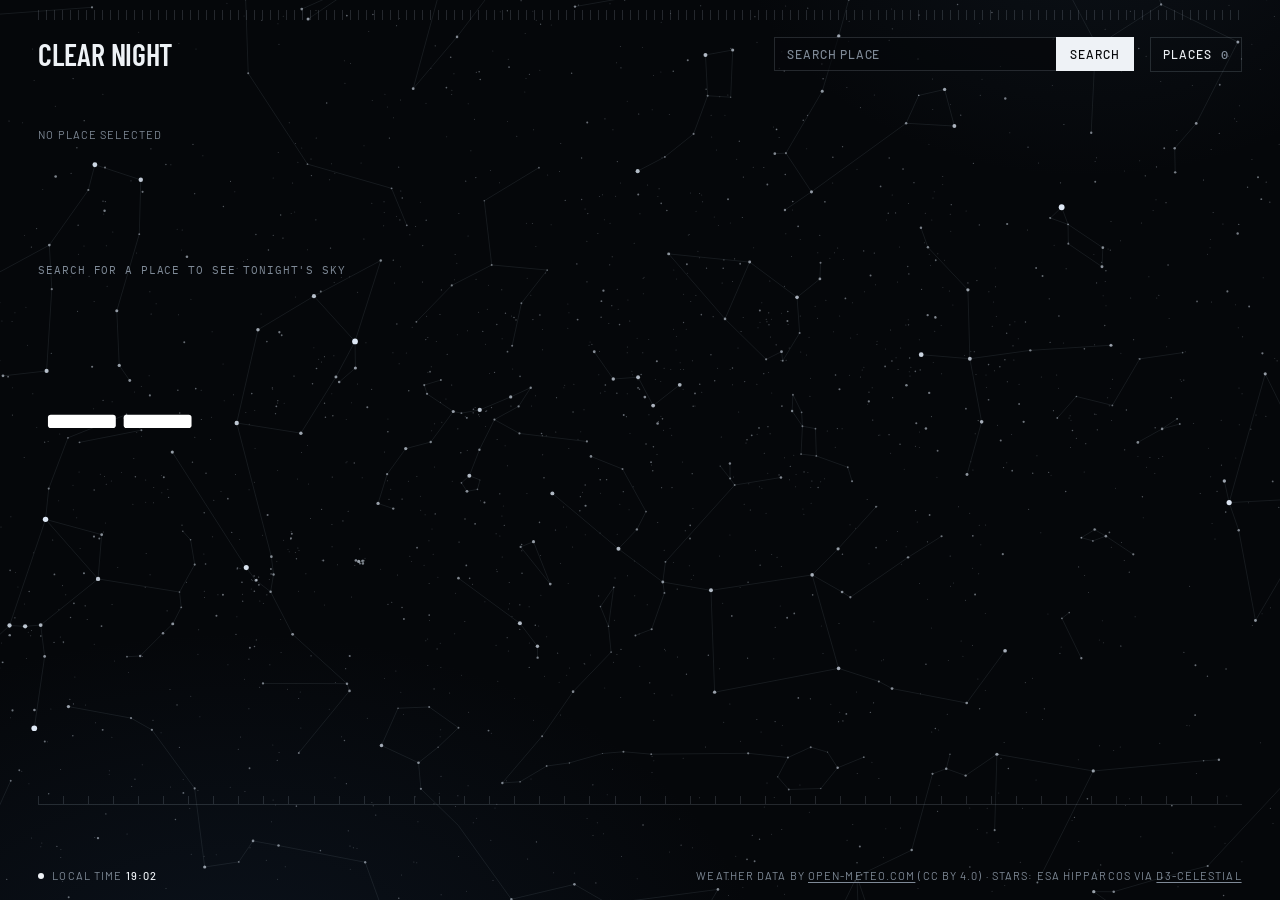
<file: index.html>
<!DOCTYPE html>
<html lang="en">
<head>
  <meta charset="utf-8">
  <meta name="viewport" content="width=device-width, initial-scale=1">
  <title>Clear Night | Stargazing forecast</title>
  <meta name="description" content="How good will tonight be for stargazing? A forecast of observing conditions for any place.">
  <link rel="stylesheet" href="css/style.css">
</head>
<body>
  <canvas id="sky" aria-hidden="true"></canvas>
  <div class="ruler" aria-hidden="true"></div>

  <header class="top">
    <a class="logo" href="./">Clear&nbsp;Night</a>
    <form class="search" id="search-form" role="search">
      <label class="visually-hidden" for="search-input">Search place</label>
      <input id="search-input" name="q" type="search" placeholder="Search place" autocomplete="off" required>
      <button type="submit">Search</button>
      <ul class="search__results" id="search-results" hidden></ul>
    </form>
    <div class="places">
      <button class="places__toggle" id="places-toggle" type="button" aria-expanded="false" aria-controls="places-panel">
        Places <span id="places-count">0</span>
      </button>
      <div class="places__panel" id="places-panel" hidden>
        <p class="places__empty" id="places-empty">No saved places yet. Find a place and press “Save place”.</p>
        <ul class="places__list" id="places-list"></ul>
      </div>
    </div>
  </header>

  <div class="corners">
    <span><span id="place-name">No place selected</span> <button class="save" id="save-place" type="button" hidden>Save place</button></span>
    <span id="place-coords"></span>
  </div>

  <noscript>
    <p class="noscript">Clear Night needs JavaScript to download the forecast and draw the sky. Please turn JavaScript on.</p>
  </noscript>

  <main class="stage">
    <h1 class="visually-hidden">Clear Night: stargazing forecast</h1>
    <section class="score" aria-live="polite" aria-labelledby="score-heading">
      <h2 class="visually-hidden" id="score-heading">Observing score</h2>
      <p class="label" id="status">Search for a place to see tonight's sky</p>
      <p class="score__num" id="score">--</p>
      <p class="score__verdict" id="verdict"></p>
    </section>

    <ol class="nights" id="nights" aria-label="Next seven nights"></ol>
  </main>

  <section class="instrument" aria-label="Hour by hour">
    <div class="timeline" id="timeline"></div>
    <dl class="readout" id="readout"></dl>
  </section>

  <footer class="bottom">
    <span class="live">Local time <b id="clock">--:--</b></span>
    <span>Weather data by <a href="https://open-meteo.com/">Open-Meteo.com</a> (CC BY 4.0) · Stars: ESA Hipparcos via <a href="https://github.com/ofrohn/d3-celestial">d3-celestial</a></span>
  </footer>

  <script src="js/api.js"></script>
  <script src="js/astro.js"></script>
  <script src="js/score.js"></script>
  <script src="js/places.js"></script>
  <script src="js/sky.js"></script>
  <script src="js/app.js"></script>
</body>
</html>
</file>
<file: css/style.css>
/* ==========================================================================
   Clear Night: styles
   Fonts: Barlow Condensed, Barlow, IBM Plex Mono (SIL Open Font License)
   ========================================================================== */

@font-face { font-family: "Barlow Condensed"; font-weight: 300; font-display: swap; src: url("../fonts/barlow-condensed-latin-300-normal.woff2") format("woff2"); unicode-range: U+0000-00FF, U+0131, U+0152-0153, U+02BB-02BC, U+02C6, U+02DA, U+02DC, U+0304, U+0308, U+0329, U+2000-206F, U+20AC, U+2122, U+2191, U+2193, U+2212, U+2215, U+FEFF, U+FFFD; }
@font-face { font-family: "Barlow Condensed"; font-weight: 300; font-display: swap; src: url("../fonts/barlow-condensed-latin-ext-300-normal.woff2") format("woff2"); unicode-range: U+0100-02BA, U+02BD-02C5, U+02C7-02CC, U+02CE-02D7, U+02DD-02FF, U+0304, U+0308, U+0329, U+1D00-1DBF, U+1E00-1E9F, U+1EF2-1EFF, U+2020, U+20A0-20AB, U+20AD-20C0, U+2113, U+2C60-2C7F, U+A720-A7FF; }
@font-face { font-family: "Barlow Condensed"; font-weight: 500; font-display: swap; src: url("../fonts/barlow-condensed-latin-500-normal.woff2") format("woff2"); unicode-range: U+0000-00FF, U+0131, U+0152-0153, U+02BB-02BC, U+02C6, U+02DA, U+02DC, U+0304, U+0308, U+0329, U+2000-206F, U+20AC, U+2122, U+2191, U+2193, U+2212, U+2215, U+FEFF, U+FFFD; }
@font-face { font-family: "Barlow Condensed"; font-weight: 500; font-display: swap; src: url("../fonts/barlow-condensed-latin-ext-500-normal.woff2") format("woff2"); unicode-range: U+0100-02BA, U+02BD-02C5, U+02C7-02CC, U+02CE-02D7, U+02DD-02FF, U+0304, U+0308, U+0329, U+1D00-1DBF, U+1E00-1E9F, U+1EF2-1EFF, U+2020, U+20A0-20AB, U+20AD-20C0, U+2113, U+2C60-2C7F, U+A720-A7FF; }
@font-face { font-family: "Barlow Condensed"; font-weight: 600; font-display: swap; src: url("../fonts/barlow-condensed-latin-600-normal.woff2") format("woff2"); unicode-range: U+0000-00FF, U+0131, U+0152-0153, U+02BB-02BC, U+02C6, U+02DA, U+02DC, U+0304, U+0308, U+0329, U+2000-206F, U+20AC, U+2122, U+2191, U+2193, U+2212, U+2215, U+FEFF, U+FFFD; }
@font-face { font-family: "Barlow Condensed"; font-weight: 600; font-display: swap; src: url("../fonts/barlow-condensed-latin-ext-600-normal.woff2") format("woff2"); unicode-range: U+0100-02BA, U+02BD-02C5, U+02C7-02CC, U+02CE-02D7, U+02DD-02FF, U+0304, U+0308, U+0329, U+1D00-1DBF, U+1E00-1E9F, U+1EF2-1EFF, U+2020, U+20A0-20AB, U+20AD-20C0, U+2113, U+2C60-2C7F, U+A720-A7FF; }
@font-face { font-family: "Barlow"; font-weight: 400; font-display: swap; src: url("../fonts/barlow-latin-400-normal.woff2") format("woff2"); unicode-range: U+0000-00FF, U+0131, U+0152-0153, U+02BB-02BC, U+02C6, U+02DA, U+02DC, U+0304, U+0308, U+0329, U+2000-206F, U+20AC, U+2122, U+2191, U+2193, U+2212, U+2215, U+FEFF, U+FFFD; }
@font-face { font-family: "Barlow"; font-weight: 400; font-display: swap; src: url("../fonts/barlow-latin-ext-400-normal.woff2") format("woff2"); unicode-range: U+0100-02BA, U+02BD-02C5, U+02C7-02CC, U+02CE-02D7, U+02DD-02FF, U+0304, U+0308, U+0329, U+1D00-1DBF, U+1E00-1E9F, U+1EF2-1EFF, U+2020, U+20A0-20AB, U+20AD-20C0, U+2113, U+2C60-2C7F, U+A720-A7FF; }
@font-face { font-family: "Barlow"; font-weight: 500; font-display: swap; src: url("../fonts/barlow-latin-500-normal.woff2") format("woff2"); unicode-range: U+0000-00FF, U+0131, U+0152-0153, U+02BB-02BC, U+02C6, U+02DA, U+02DC, U+0304, U+0308, U+0329, U+2000-206F, U+20AC, U+2122, U+2191, U+2193, U+2212, U+2215, U+FEFF, U+FFFD; }
@font-face { font-family: "Barlow"; font-weight: 500; font-display: swap; src: url("../fonts/barlow-latin-ext-500-normal.woff2") format("woff2"); unicode-range: U+0100-02BA, U+02BD-02C5, U+02C7-02CC, U+02CE-02D7, U+02DD-02FF, U+0304, U+0308, U+0329, U+1D00-1DBF, U+1E00-1E9F, U+1EF2-1EFF, U+2020, U+20A0-20AB, U+20AD-20C0, U+2113, U+2C60-2C7F, U+A720-A7FF; }
@font-face { font-family: "IBM Plex Mono"; font-weight: 400; font-display: swap; src: url("../fonts/ibm-plex-mono-latin-400-normal.woff2") format("woff2"); unicode-range: U+0000-00FF, U+0131, U+0152-0153, U+02BB-02BC, U+02C6, U+02DA, U+02DC, U+0304, U+0308, U+0329, U+2000-206F, U+20AC, U+2122, U+2191, U+2193, U+2212, U+2215, U+FEFF, U+FFFD; }
@font-face { font-family: "IBM Plex Mono"; font-weight: 400; font-display: swap; src: url("../fonts/ibm-plex-mono-latin-ext-400-normal.woff2") format("woff2"); unicode-range: U+0100-02BA, U+02BD-02C5, U+02C7-02CC, U+02CE-02D7, U+02DD-02FF, U+0304, U+0308, U+0329, U+1D00-1DBF, U+1E00-1E9F, U+1EF2-1EFF, U+2020, U+20A0-20AB, U+20AD-20C0, U+2113, U+2C60-2C7F, U+A720-A7FF; }
@font-face { font-family: "IBM Plex Mono"; font-weight: 500; font-display: swap; src: url("../fonts/ibm-plex-mono-latin-500-normal.woff2") format("woff2"); unicode-range: U+0000-00FF, U+0131, U+0152-0153, U+02BB-02BC, U+02C6, U+02DA, U+02DC, U+0304, U+0308, U+0329, U+2000-206F, U+20AC, U+2122, U+2191, U+2193, U+2212, U+2215, U+FEFF, U+FFFD; }
@font-face { font-family: "IBM Plex Mono"; font-weight: 500; font-display: swap; src: url("../fonts/ibm-plex-mono-latin-ext-500-normal.woff2") format("woff2"); unicode-range: U+0100-02BA, U+02BD-02C5, U+02C7-02CC, U+02CE-02D7, U+02DD-02FF, U+0304, U+0308, U+0329, U+1D00-1DBF, U+1E00-1E9F, U+1EF2-1EFF, U+2020, U+20A0-20AB, U+20AD-20C0, U+2113, U+2C60-2C7F, U+A720-A7FF; }

:root {
  --bg: #05070a;
  --ink: #eef2f6;
  --dim: #7f8a97;         /* grey with a slight cold blue tint */
  --line: rgba(200, 214, 230, 0.16);
  --good: #ffffff;        /* best values: pure white, the rest is dimmed */
  --gutter: clamp(16px, 3vw, 40px);
  --display: "Barlow Condensed", "Arial Narrow", sans-serif;
  --ui: "Barlow", "Helvetica Neue", Arial, sans-serif;
  --mono: "IBM Plex Mono", ui-monospace, monospace;
}

* { box-sizing: border-box; }
html, body { height: 100%; }
body {
  margin: 0;
  display: grid;
  grid-template-rows: auto auto auto 1fr auto auto;
  min-height: 100vh;
  background:
    radial-gradient(60vw 40vw at 18% 110%, rgba(40, 70, 110, 0.18), transparent 70%),
    radial-gradient(40vw 30vw at 85% -10%, rgba(60, 90, 120, 0.12), transparent 70%),
    var(--bg);
  color: var(--ink);
  font-family: var(--ui);
  font-size: 14px;
  -webkit-font-smoothing: antialiased;
}
a { color: inherit; text-decoration: none; }

/* layers: sky at the back, content above it, header (with search results) on top */
body > * { position: relative; z-index: 1; }
#sky { position: fixed; inset: 0; width: 100%; height: 100%; z-index: 0; }
body > .top { z-index: 10; }
body > .corners { z-index: 3; } /* the big score overlaps this row, keep the Save button clickable */

/* tick ruler along the top, like on Eclipse Space */
.ruler {
  height: 10px;
  margin: 10px var(--gutter) 0;
  background: repeating-linear-gradient(90deg, var(--line) 0 1px, transparent 1px 8px);
}

.top {
  display: flex;
  align-items: center;
  justify-content: space-between;
  padding: 16px var(--gutter);
}
.logo {
  font-family: var(--display);
  font-weight: 600;
  font-size: 30px;
  letter-spacing: -0.01em;
  text-transform: uppercase;
}
.top nav { display: flex; align-items: center; gap: 28px; font-size: 12px; letter-spacing: 0.08em; text-transform: uppercase; }
.top nav a[aria-current] { box-shadow: inset 0 -1px var(--ink); }
.btn { padding: 8px 14px; background: var(--ink); color: var(--bg); }

.corners, .bottom {
  display: flex;
  justify-content: space-between;
  padding: 0 var(--gutter);
  font-size: 11px;
  letter-spacing: 0.1em;
  text-transform: uppercase;
  color: var(--dim);
}
.corners { padding-top: 40px; }

.stage {
  display: grid;
  grid-template-columns: 1fr auto;
  align-items: center;
  padding: 0 var(--gutter);
}
.label { margin: 0 0 8px; font-family: var(--mono); font-size: 11px; letter-spacing: 0.08em; text-transform: uppercase; color: var(--dim); }
.score__num {
  margin: 0;
  font-family: var(--display);
  font-weight: 300;
  font-size: clamp(120px, 22vw, 300px);
  line-height: 0.8;
  letter-spacing: -0.04em;
  color: var(--good);
}
.score__verdict {
  margin: 20px 0 0;
  font-family: var(--display);
  font-weight: 500;
  font-size: 28px;
  text-transform: uppercase;
}
.score__verdict span { display: block; margin-top: 4px; font-family: var(--mono); font-size: 12px; font-weight: 400; letter-spacing: 0.06em; color: var(--dim); }

/* seven nights as a vertical axis with dots (Brandon C. Johnson) */
.nights {
  position: relative;
  margin: 0;
  padding: 0 0 0 28px;
  list-style: none;
  font-family: var(--mono);
  font-size: 11px;
  letter-spacing: 0.08em;
  text-transform: uppercase;
  color: var(--dim);
}
.nights::before { content: ""; position: absolute; left: 5px; top: 6px; bottom: 6px; width: 1px; background: var(--line); }
.nights li { position: relative; }
.nights button {
  display: flex;
  align-items: baseline;
  gap: 10px;
  width: 100%;
  padding: 9px 0;
  border: 0;
  background: none;
  color: inherit;
  font: inherit;
  letter-spacing: inherit;
  text-transform: inherit;
  cursor: pointer;
}
.nights button:hover, .nights button:focus-visible { color: var(--ink); outline: none; }
.nights__score { margin-left: auto; padding-left: 16px; font-weight: 400; }
.nights li::before { content: ""; position: absolute; left: -27px; top: 50%; width: 9px; height: 9px; margin-top: -5px; border-radius: 50%; background: var(--dim); opacity: 0.5; }
.nights li.is-active { color: var(--ink); }
.nights li.is-active::before { background: var(--bg); border: 1px solid var(--ink); opacity: 1; width: 13px; height: 13px; left: -29px; margin-top: -7px; }


/* the night as an instrument: one bar per hour */
.instrument { padding: 32px var(--gutter) 20px; }
.timeline {
  display: grid;
  grid-auto-flow: column;
  grid-auto-columns: 1fr;
  align-items: end;
  gap: 6px;
  height: 120px;
  border-bottom: 1px solid var(--line);
}
.timeline { background: repeating-linear-gradient(90deg, var(--line) 0 1px, transparent 1px calc(100% / 48)) bottom / 100% 8px no-repeat; }
.hour {
  position: relative;
  display: flex;
  flex-direction: column;
  justify-content: flex-end;
  align-items: flex-start;
  height: 100%;
  padding: 0;
  border: 0;
  background: none;
  color: inherit;
  font: inherit;
  cursor: pointer;
}
.hour:focus-visible { outline: 1px solid var(--ink); outline-offset: 4px; }
.hour:hover .hour__bar { opacity: 0.8; }
.hour.is-selected .hour__t { color: var(--ink); }
.hour.is-selected .hour__t::before { content: ""; position: absolute; top: -9px; left: 0; width: 3px; height: 3px; background: var(--ink); }
.hour__bar { display: block; width: 3px; background: var(--ink); opacity: 0.45; min-height: 2px; }
.hour__val { font-family: var(--mono); font-size: 10px; color: var(--dim); margin-bottom: 6px; }
.hour.is-best .hour__val { color: var(--good); }
.hour.is-best .hour__bar { background: var(--good); opacity: 1; }
.hour.is-twilight .hour__bar { opacity: 0.18; }
.hour__t { position: absolute; top: calc(100% + 6px); left: 0; font-family: var(--mono); font-size: 10px; color: var(--dim); }

.readout {
  display: grid;
  grid-template-columns: repeat(auto-fit, minmax(130px, 1fr));
  gap: 12px;
  margin: 36px 0 0;
  font-family: var(--mono);
}
.readout div { border-top: 1px solid var(--line); padding-top: 8px; }
.readout dt { font-size: 10px; letter-spacing: 0.08em; text-transform: uppercase; color: var(--dim); }
.readout dd { margin: 4px 0 0; font-size: 15px; }

.bottom { padding-top: 8px; padding-bottom: 18px; }
.live b { color: var(--ink); font-weight: 500; }
.live::before { content: ""; display: inline-block; width: 6px; height: 6px; margin-right: 8px; border-radius: 50%; background: var(--ink); vertical-align: 1px; }


/* --- search --- */
.search { position: relative; display: flex; width: min(360px, 100%); }
.search input {
  flex: 1;
  min-width: 0;
  padding: 9px 12px;
  border: 1px solid var(--line);
  border-right: 0;
  background: rgba(5, 7, 10, 0.6);
  color: var(--ink);
  font: 500 12px var(--ui);
  letter-spacing: 0.08em;
  text-transform: uppercase;
}
.search input::placeholder { color: var(--dim); }
.search input:focus { outline: none; border-color: var(--ink); }
.search button[type="submit"] {
  padding: 9px 14px;
  border: 0;
  background: var(--ink);
  color: var(--bg);
  font: 500 12px var(--ui);
  letter-spacing: 0.08em;
  text-transform: uppercase;
  cursor: pointer;
}
.search__results {
  position: absolute;
  top: calc(100% + 6px);
  left: 0;
  right: 0;
  z-index: 5;
  margin: 0;
  padding: 0;
  list-style: none;
  border: 1px solid var(--line);
  background: var(--bg);
}
.search__results li + li { border-top: 1px solid var(--line); }
.search__results button {
  display: block;
  width: 100%;
  padding: 10px 12px;
  border: 0;
  background: none;
  color: var(--ink);
  font: 400 13px var(--ui);
  text-align: left;
  cursor: pointer;
}
.search__results button:hover, .search__results button:focus-visible { background: rgba(200, 214, 230, 0.08); outline: none; }
.search__message { padding: 10px 12px; color: var(--dim); font-family: var(--mono); font-size: 12px; }

.visually-hidden {
  position: absolute !important;
  width: 1px; height: 1px;
  overflow: hidden;
  clip: rect(0 0 0 0);
  white-space: nowrap;
}
.bottom a { text-decoration: underline; text-underline-offset: 0.2em; }
.noscript { margin: 24px var(--gutter) 0; padding: 12px 16px; border: 1px solid var(--line); font-family: var(--mono); font-size: 13px; }


/* --- save button next to the place name --- */
.save {
  margin-left: 10px;
  padding: 2px 8px;
  border: 1px solid var(--line);
  background: none;
  color: var(--dim);
  font: 500 10px var(--ui);
  letter-spacing: 0.1em;
  text-transform: uppercase;
  cursor: pointer;
}
.save:hover, .save:focus-visible { color: var(--ink); border-color: var(--ink); outline: none; }
.save.is-saved { background: var(--ink); color: var(--bg); border-color: var(--ink); }

/* --- favourite places --- */
.top { gap: 16px; }
.top .search { margin-left: auto; }
.places { position: relative; }
.places__toggle {
  padding: 9px 12px;
  border: 1px solid var(--line);
  background: none;
  color: var(--ink);
  font: 500 12px var(--ui);
  letter-spacing: 0.08em;
  text-transform: uppercase;
  cursor: pointer;
}
.places__toggle span { margin-left: 6px; font-family: var(--mono); color: var(--dim); }
.places__toggle[aria-expanded="true"], .places__toggle:hover { border-color: var(--ink); }
.places__panel {
  position: absolute;
  top: calc(100% + 6px);
  right: 0;
  z-index: 5;
  width: min(340px, 90vw);
  border: 1px solid var(--line);
  background: var(--bg);
}
.places__empty { margin: 0; padding: 12px; color: var(--dim); font-family: var(--mono); font-size: 12px; }
.places__list { margin: 0; padding: 0; list-style: none; }
.places__list li { display: flex; align-items: center; border-top: 1px solid var(--line); }
.places__list li:first-child { border-top: 0; }
.places__open {
  flex: 1;
  min-width: 0;
  padding: 10px 12px;
  border: 0;
  background: none;
  color: var(--ink);
  font: 400 13px var(--ui);
  text-align: left;
  cursor: pointer;
}
.places__open small { margin-left: 6px; color: var(--dim); font-size: 11px; }
.places__action {
  padding: 10px 8px;
  border: 0;
  background: none;
  color: var(--dim);
  font: 400 11px var(--mono);
  text-transform: uppercase;
  cursor: pointer;
}
.places__open:hover, .places__open:focus-visible,
.places__action:hover, .places__action:focus-visible { background: rgba(200, 214, 230, 0.08); color: var(--ink); outline: none; }
.places__field {
  flex: 1;
  margin: 6px;
  padding: 6px 8px;
  border: 1px solid var(--ink);
  background: var(--bg);
  color: var(--ink);
  font: 400 13px var(--ui);
}

@media (max-width: 760px) {
  .stage { grid-template-columns: 1fr; gap: 24px; padding-top: 24px; }
  .nights { display: flex; gap: 18px; padding: 16px 0 0; overflow-x: auto; }
  .nights::before { left: 0; right: 0; top: 4px; bottom: auto; width: auto; height: 1px; }
  .nights button { flex-direction: column; gap: 2px; padding: 10px 0 0; white-space: nowrap; }
  .nights__score { margin-left: 0; padding-left: 0; }
  .nights li::before { left: 0; top: 0; margin-top: 0; }
  .nights li.is-active::before { left: -2px; top: -2px; margin-top: 0; }
  .top { flex-wrap: wrap; gap: 12px; }
  .search { order: 3; width: 100%; }
  .top .search { margin-left: 0; }
  .readout { grid-template-columns: repeat(2, minmax(0, 1fr)); }
}
</file>
